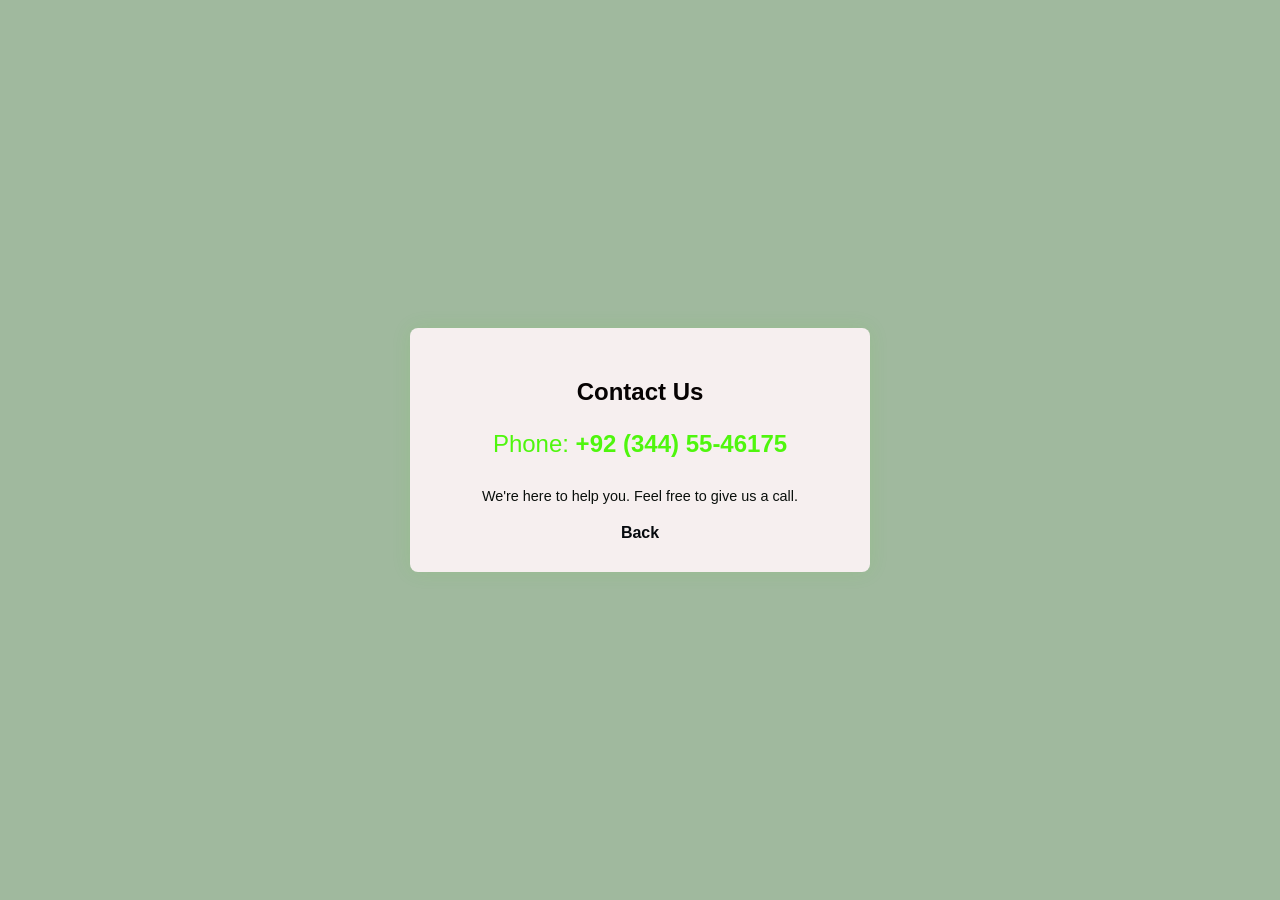
<file: Contact.html>
<!DOCTYPE html>
<html lang="en">
<head>
    <meta charset="UTF-8">
    <meta name="viewport" content="width=device-width, initial-scale=1.0">
    <title>Contact Page</title>
    <style>
        body {
            font-family: 'Segoe UI', Tahoma, Geneva, Verdana, sans-serif;
            margin: 0;
            padding: 0;
            display: flex;
            align-items: center;
            justify-content: center;
            min-height: 100vh;
            background-color: #a0b99e;
        }

        .contact-container {
            text-align: center;
            background-color: rgb(246, 239, 239);
            padding: 30px;
            border-radius: 8px;
            box-shadow: 0 0 20px rgba(65, 228, 24, 0.1);
            max-width: 400px;
            width: 100%;
        }

        h2 {
            color: rgb(6, 2, 2);
            margin-bottom: 20px;
        }

        .contact-number {
            font-size: 1.5em;
            color: #4ff60d;
            margin-bottom: 30px;
        }

        p {
            color: rgb(10, 15, 12);
            font-size: 0.9em;
        }

        a {
            display: block;
            color: #060a0e;
            text-decoration: none;
            font-weight: bold;
            margin-top: 20px;
        }

        a:hover {
            text-decoration: underline;
        }
    </style>
</head>
<body>

<div class="contact-container">
    <h2>Contact Us</h2>
    <p class="contact-number">Phone: <strong>+92 (344) 55-46175</strong></p>
    <p>We're here to help you. Feel free to give us a call.</p>
    <a href="index.html">Back</a>
</div>

</body>
</html>
</file>
